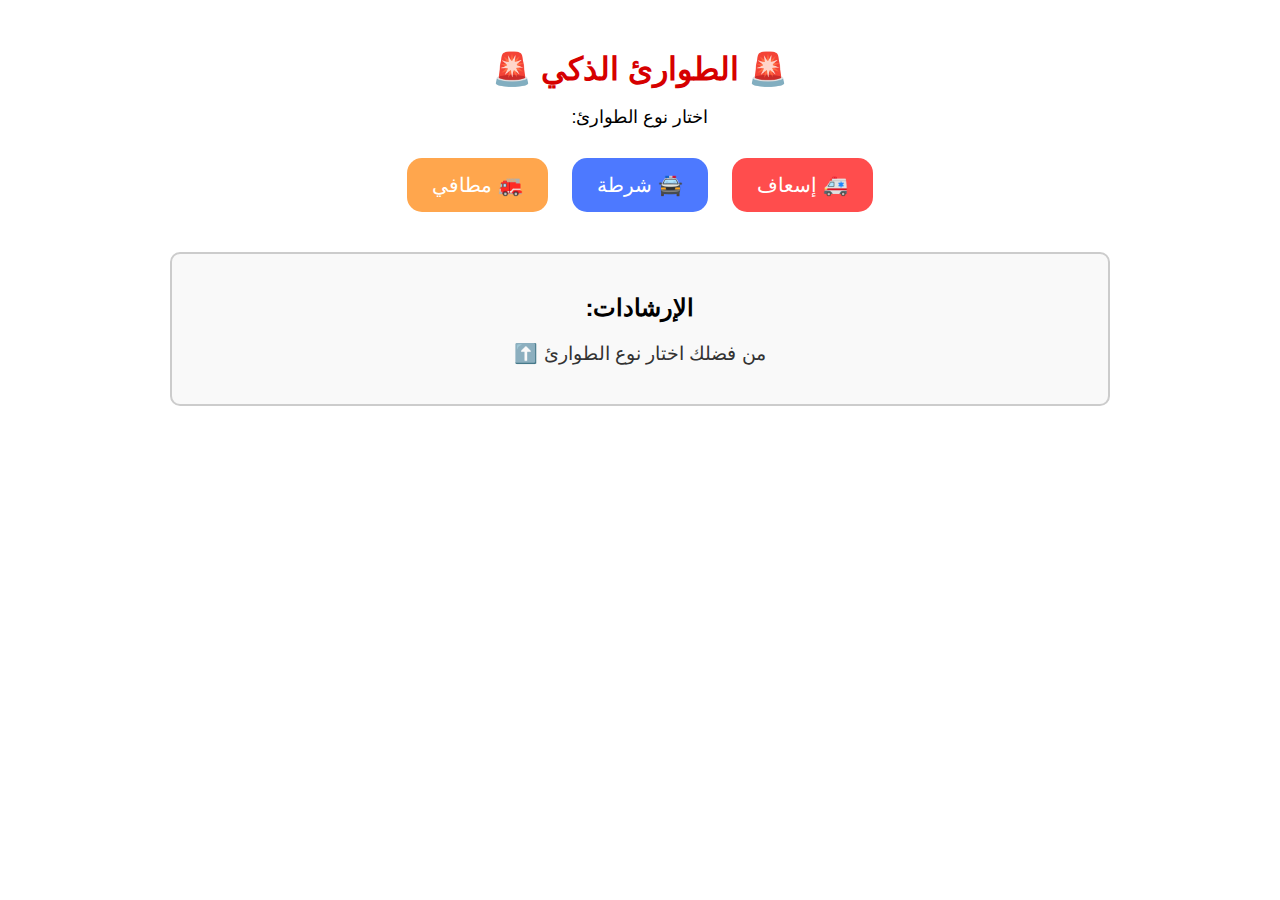
<file: index.html>
<!DOCTYPE html>
<html lang="ar">
<head>
  <meta charset="UTF-8">
  <title>الطوارئ الذكي</title>
  <link rel="stylesheet" href="style.css">
</head>
<body>
  <div class="container">
    <h1>🚨 الطوارئ الذكي 🚨</h1>
    <p>اختار نوع الطوارئ:</p>

    <div class="buttons">
      <button onclick="showHelp('ambulance')">🚑 إسعاف</button>
      <button onclick="showHelp('police')">🚔 شرطة</button>
      <button onclick="showHelp('fire')">🚒 مطافي</button>
    </div>

    <div id="instructions" class="instructions">
      <h2>الإرشادات:</h2>
      <p id="helpText">من فضلك اختار نوع الطوارئ ⬆️</p>
    </div>
  </div>

  <script src="script.js"></script>
</body>
</html>
</file>
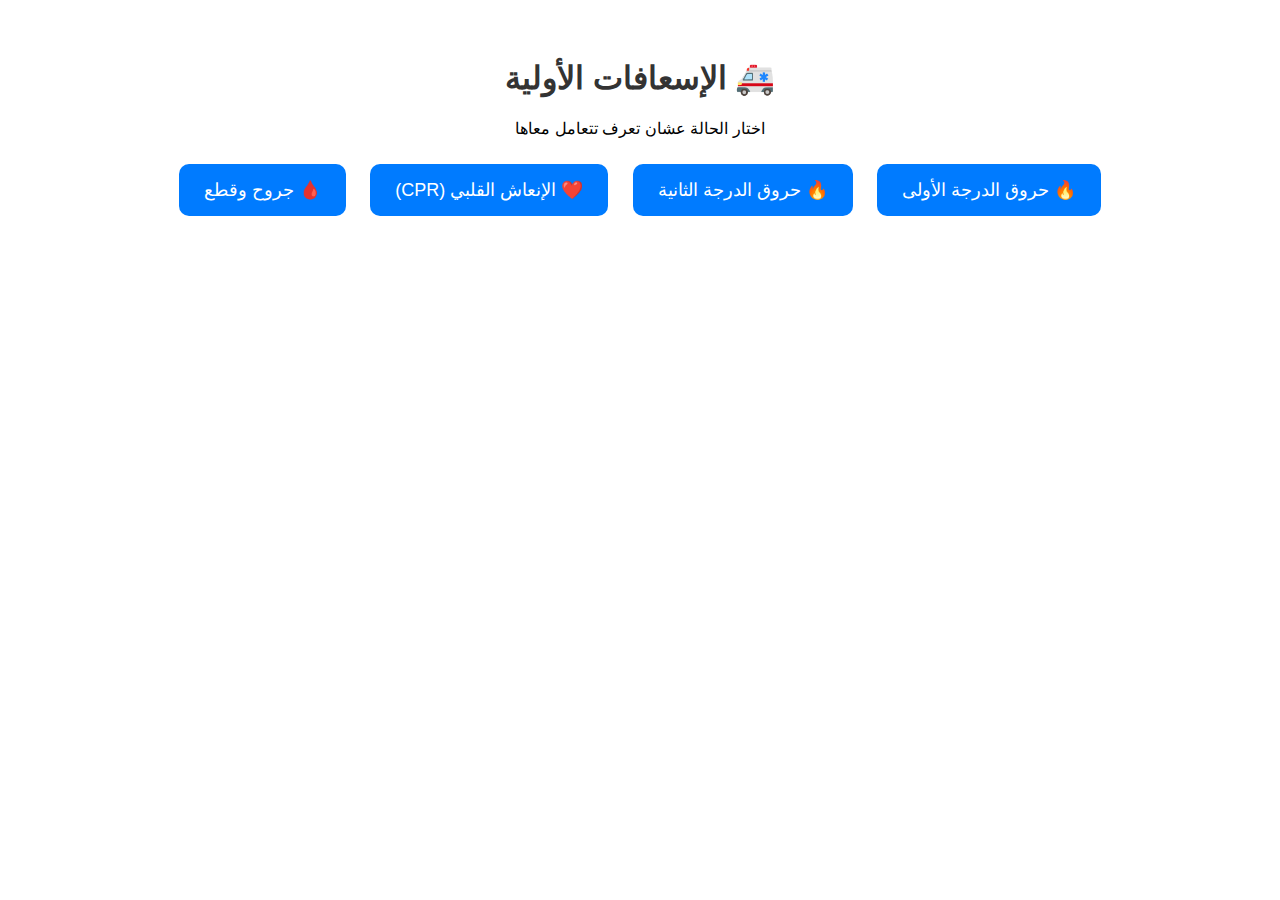
<file: aid.html>
<!DOCTYPE html>
<html lang="ar">
<head>
  <meta charset="UTF-8">
  <title>الإسعافات الأولية - الطوارئ الذكي</title>
  <style>
    body {
      font-family: Arial, sans-serif;
      background-color: #fff;
      text-align: center;
      padding: 30px;
      direction: rtl;
    }
    h1 {
      color: #333;
    }
    button {
      background-color: #007bff;
      color: white;
      border: none;
      padding: 15px 25px;
      margin: 10px;
      border-radius: 10px;
      font-size: 18px;
      cursor: pointer;
      transition: 0.3s;
    }
    button:hover {
      background-color: #0056b3;
    }
    .box {
      display: none;
      margin: 20px auto;
      padding: 20px;
      border: 2px solid #007bff;
      border-radius: 15px;
      width: 70%;
      background: #f9f9f9;
      text-align: right;
    }
  </style>
</head>
<body>

  <h1>🚑 الإسعافات الأولية</h1>
  <p>اختار الحالة عشان تعرف تتعامل معاها</p>

  <button onclick="showHelp('burn1')">🔥 حروق الدرجة الأولى</button>
  <button onclick="showHelp('burn2')">🔥 حروق الدرجة الثانية</button>
  <button onclick="showHelp('cpr')">❤️ الإنعاش القلبي (CPR)</button>
  <button onclick="showHelp('cut')">🩸 جروح وقطع</button>

  <div id="burn1" class="box">
    <h2>🔥 حروق الدرجة الأولى</h2>
    <ul>
      <li>اغسل مكان الحرق بمياه جارية باردة لمدة 10 دقائق.</li>
      <li>ما تستخدمش تلج مباشر على الجلد.</li>
      <li>غطي الحرق بشاش أو ضمادة نظيفة.</li>
    </ul>
  </div>

  <div id="burn2" class="box">
    <h2>🔥 حروق الدرجة الثانية</h2>
    <ul>
      <li>اغسل المنطقة المصابة بمياه جارية باردة لمدة 15 دقيقة.</li>
      <li>ما تفرقعش الفقاعات أو البثور.</li>
      <li>غطي المكان بشاش معقم – وتوجه لأقرب مستشفى.</li>
    </ul>
  </div>

  <div id="cpr" class="box">
    <h2>❤️ الإنعاش القلبي الرئوي (CPR)</h2>
    <ul>
      <li>تأكد إن الشخص مش بيتنفس.</li>
      <li>ابدأ ضغطات صدرية: 30 ضغطة.</li>
      <li>اعمل نفسين إنقاذ.</li>
      <li>كرر (30:2) لحد وصول الإسعاف.</li>
    </ul>
  </div>

  <div id="cut" class="box">
    <h2>🩸 جروح وقطع</h2>
    <ul>
      <li>اغسل الجرح بمياه وصابون.</li>
      <li>اضغط على الجرح بقطعة شاش لوقف النزيف.</li>
      <li>غطي الجرح بضمادة نظيفة.</li>
      <li>لو النزيف شديد → توجه للطوارئ فورًا.</li>
    </ul>
  </div>

  <script>
    function showHelp(id) {
      // اخفاء كل البوكسات
      var boxes = document.querySelectorAll('.box');
      boxes.forEach(function(box) {
        box.style.display = 'none';
      });
      // اظهار البوكس المطلوب
      document.getElementById(id).style.display = 'block';
    }
  </script>

</body>
</html>
</file>
<file: style.css>
body {
  font-family: 'Arial', sans-serif;
  background-color: #ffffff;
  text-align: center;
  direction: rtl;
  margin: 0;
  padding: 0;
}

.container {
  margin-top: 50px;
}

h1 {
  color: #d60000;
  font-size: 32px;
  margin-bottom: 10px;
}

p {
  font-size: 18px;
}

.buttons {
  margin: 20px 0;
}

button {
  font-size: 20px;
  padding: 15px 25px;
  margin: 10px;
  border: none;
  border-radius: 15px;
  cursor: pointer;
  transition: 0.3s;
}

button:hover {
  transform: scale(1.1);
  box-shadow: 0 0 10px #888;
}

button:nth-child(1) {
  background-color: #ff4d4d;
  color: white;
}

button:nth-child(2) {
  background-color: #4d79ff;
  color: white;
}

button:nth-child(3) {
  background-color: #ffa64d;
  color: white;
}

.instructions {
  margin-top: 30px;
  padding: 20px;
  border: 2px solid #ccc;
  border-radius: 10px;
  background: #f9f9f9;
  width: 70%;
  margin-left: auto;
  margin-right: auto;
}

#helpText {
  font-size: 19px;
  color: #333;
}
</file>
